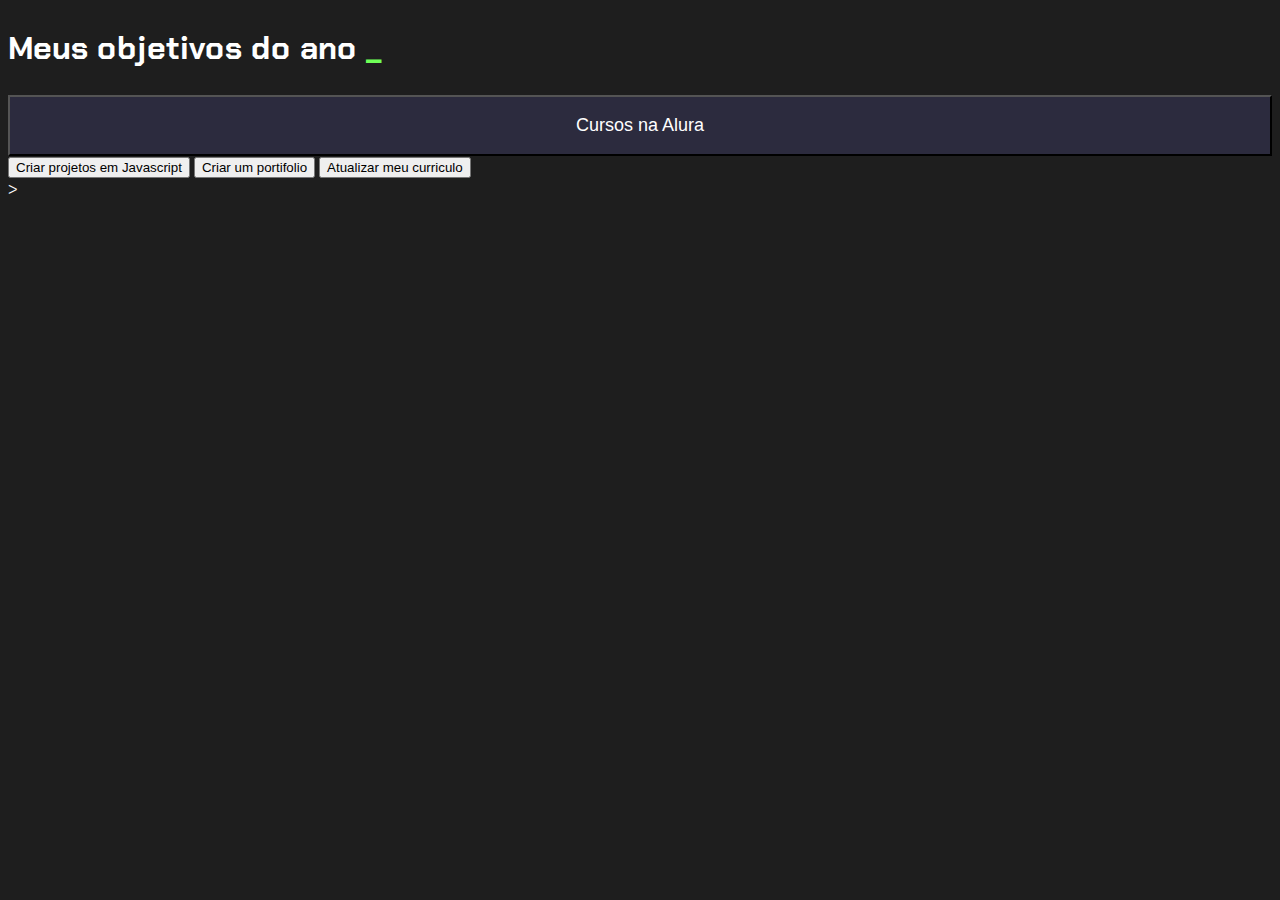
<file: javascript-projetos-de-vida/index.html>
<!DOCTYPE html>
<html lang="pt-br">
<head>
    <meta charset="UTF-8">
    <meta name="viewport" content="width=device-width, initial-scale=1.0">
    <title>Meus objetivos do ano</title>
    <link rel="stylesheet" href="style.css">
</head>
<body>
    <section class="conteudo principal">
        <h2 class="titulo-principal">Meus objetivos do ano <span>_</span></h2>
        <div class="botoes">
             <button class="botao">Cursos na Alura</button>
             <button class="botoes">Criar projetos em Javascript</button>
             <button class="botoes">Criar um portifolio</button>
             <button class="botoes">Atualizar meu curriculo</button>
        </div> 
    ></section>
</body>
</html>
</file>
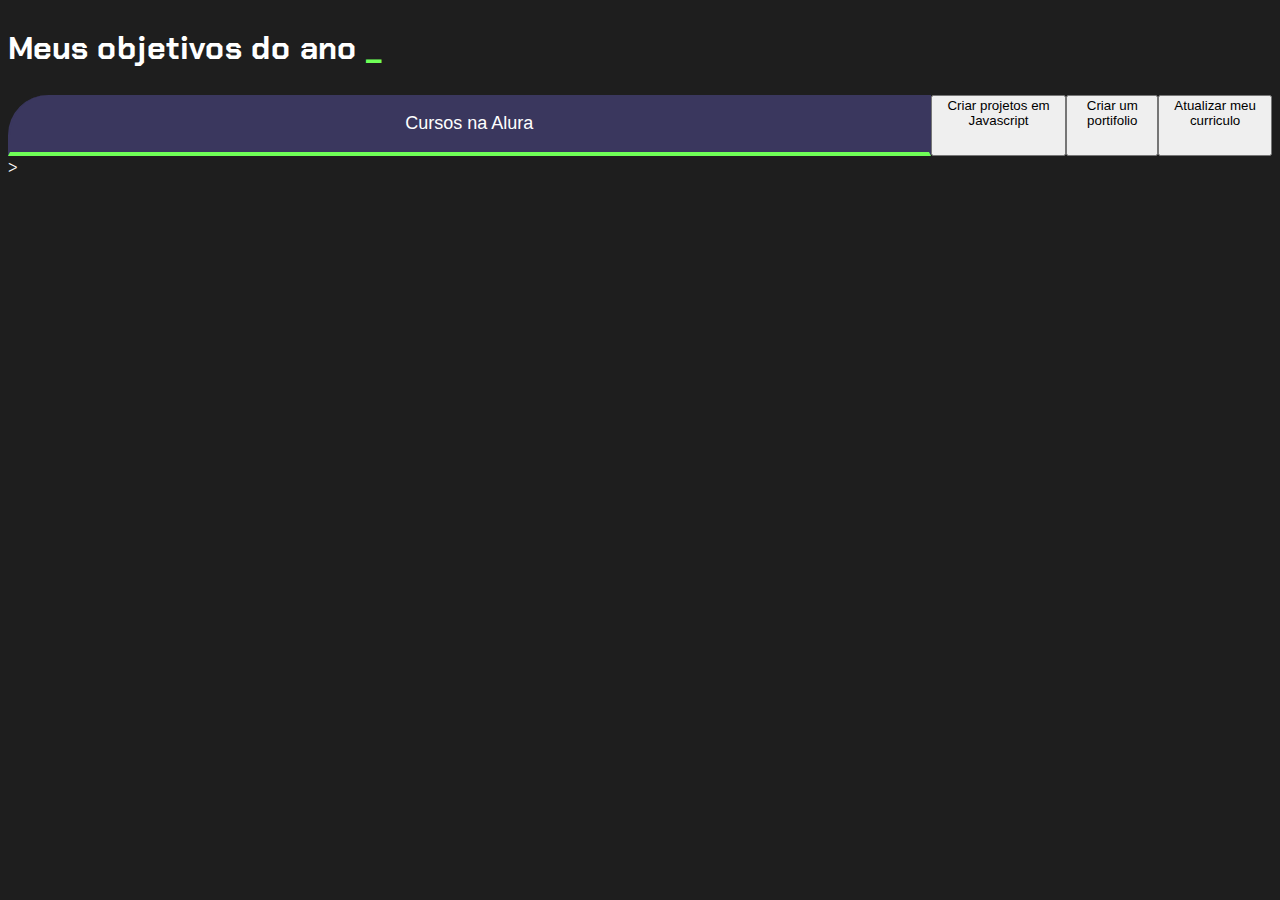
<file: VIT-RIA-main/javascript-projetos-de-vida/index.html>
<!DOCTYPE html>
<html lang="pt-br">

<head>
    <meta charset="UTF-8">
    <meta name="viewport" content="width=device-width, initial-scale=1.0">
    <title>Meus objetivos do ano</title>
    <link rel="stylesheet" href="style.css">
</head>

<body>
    <section class="conteudo principal">
        <h2 class="titulo-principal">Meus objetivos do ano <span>_</span></h2>
        <div class="botoes">
             <button class="botao ativo">Cursos na Alura</button>
             <button class="botoes">Criar projetos em Javascript</button>
             <button class="botoes">Criar um portifolio</button>
             <button class="botoes">Atualizar meu curriculo</button>
        </div> 
    ></section>
    <script src="main.js"></script>
</body>
</html>
</file>
<file: javascript-projetos-de-vida/style.css>
@import url('https://fonts.googleapis.com/css2?family=Chakra+Petch:ital,wght@0,300;0,400;0,500;0,600;0,700;1,300;1,400;1,500;1,600;1,700&display=swap');

:root{
    --cor-de-fundo: #1E1E1E;
    --verde: #6FFF57;
    --branco: #FFFFFF;
    --botao-ativo: #3A375E;
    --botao-inativo: rgba(58, 55, 94, 0.5);
    --texto-fundo: rgba(58, 55, 94, 0.3);
}

body{
    background-color: var(--cor-de-fundo);
    color: var(--branco);
    font-family: 'Chakra Petch', sans-serif;
}


.conteudo-principal{
    display: flex;
    flex-direction: column;
    justify-content: center;
    align-items: center;
    max-width: 1200px;
    width: 100%;
    margin: 0 auto;
}

.titulo-principal{
    text-align: left;
    width: 100%;
    font-size: 32px;
}

.titulo-principal span{
    color: var(--verde);
}

.botao{
    font-family: "Crakra Petch" , sans-serif;
    background-color: var(--botao-inativo);
    color: var(--branco);
    display: flex;
    justify-content: center;
    padding: 1em;
    font-size: 18px;
    align-items: center;
    width: 100%;
    
}
</file>
<file: VIT-RIA-main/javascript-projetos-de-vida/style.css>
@import url('https://fonts.googleapis.com/css2?family=Chakra+Petch:ital,wght@0,300;0,400;0,500;0,600;0,700;1,300;1,400;1,500;1,600;1,700&display=swap');

:root{
    --cor-de-fundo: #1E1E1E;
    --verde: #6FFF57;
    --branco: #FFFFFF;
    --botao-ativo: #3A375E;
    --botao-inativo: rgba(58, 55, 94, 0.5);
    --texto-fundo: rgba(58, 55, 94, 0.3);
}

body{
    background-color: var(--cor-de-fundo);
    color: var(--branco);
    font-family: 'Chakra Petch', sans-serif;
}


.conteudo-principal{
    display: flex;
    flex-direction: column;
    justify-content: center;
    align-items: center;
    max-width: 1200px;
    width: 100%;
    margin: 0 auto;
}

.titulo-principal{
    text-align: left;
    width: 100%;
    font-size: 32px;
}

.titulo-principal span{
    color: var(--verde);
}


.botao{
    font-family: "Crakra Petch" , sans-serif;
    background-color: var(--botao-inativo);
    color: var(--branco);
    display: flex;
    justify-content: center;
    padding: 1em;
    font-size: 18px;
    align-items: center;
    width: 100%;
    border-bottom: 4px solid var(--botao-ativo);
    border-left: 2px solid var(--botao-ativo);
    border-right: 2px solid var(--botao-ativo);
    border-top: none;
}

.botao:first-child{
    border-radius: 40px 40px 0 0;
}

.botoes{
    display: block;
}

.ativo{
    background-color: var(--botao-ativo) ;
    border-bottom: 4px solid var(--verde);
}

@media screen and (min-width: 768px) {
    .botoes {
        display: flex;
    }

    .botao:first-child{
        border-radius: 40px 0 0 0;
    }

    .botao:last-child{
        border-radius: 0 40px 0 0 ;
    }
}
</file>
